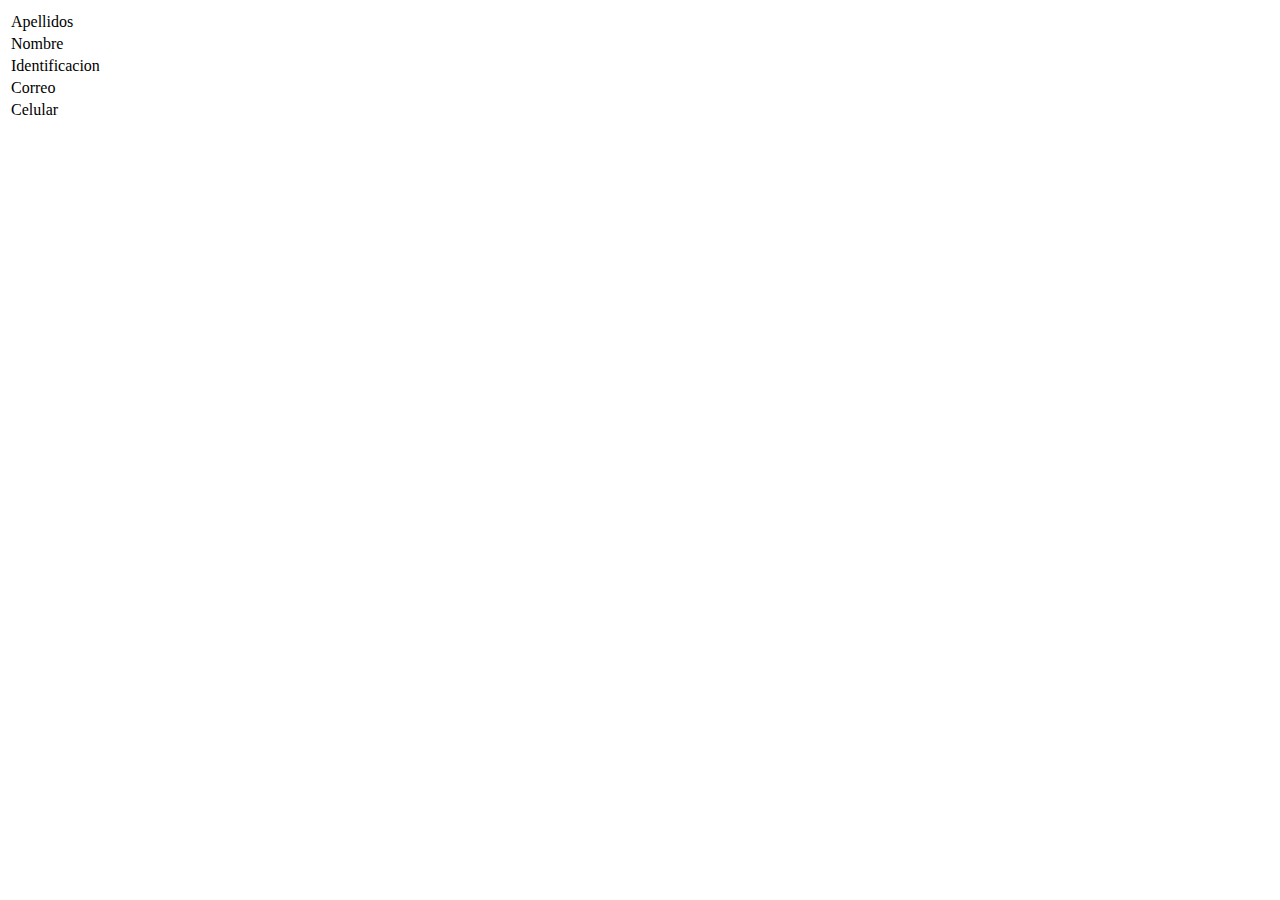
<file: formularios html/index.html>
<!DOCTYPE html>
<html lang="en">
<head>
  <meta charset="UTF-8">
  <meta name="viewport" content="width=device-width, initial-scale=1.0">
  <title>Document</title>
</head>
<body>
  <nav></nav>
  <main>
    <table>
      <tr>
        <tr><td>Apellidos</th></td>
        <tr><td>Nombre</tr></td>
        <tr><td>Identificacion</tr></td>
        <tr><td>Correo</tr></td>
        <tr><td>Celular</tr></td>
      </tr>
    </td>
    </table>
  </main>
  
</body>
</html>
</file>
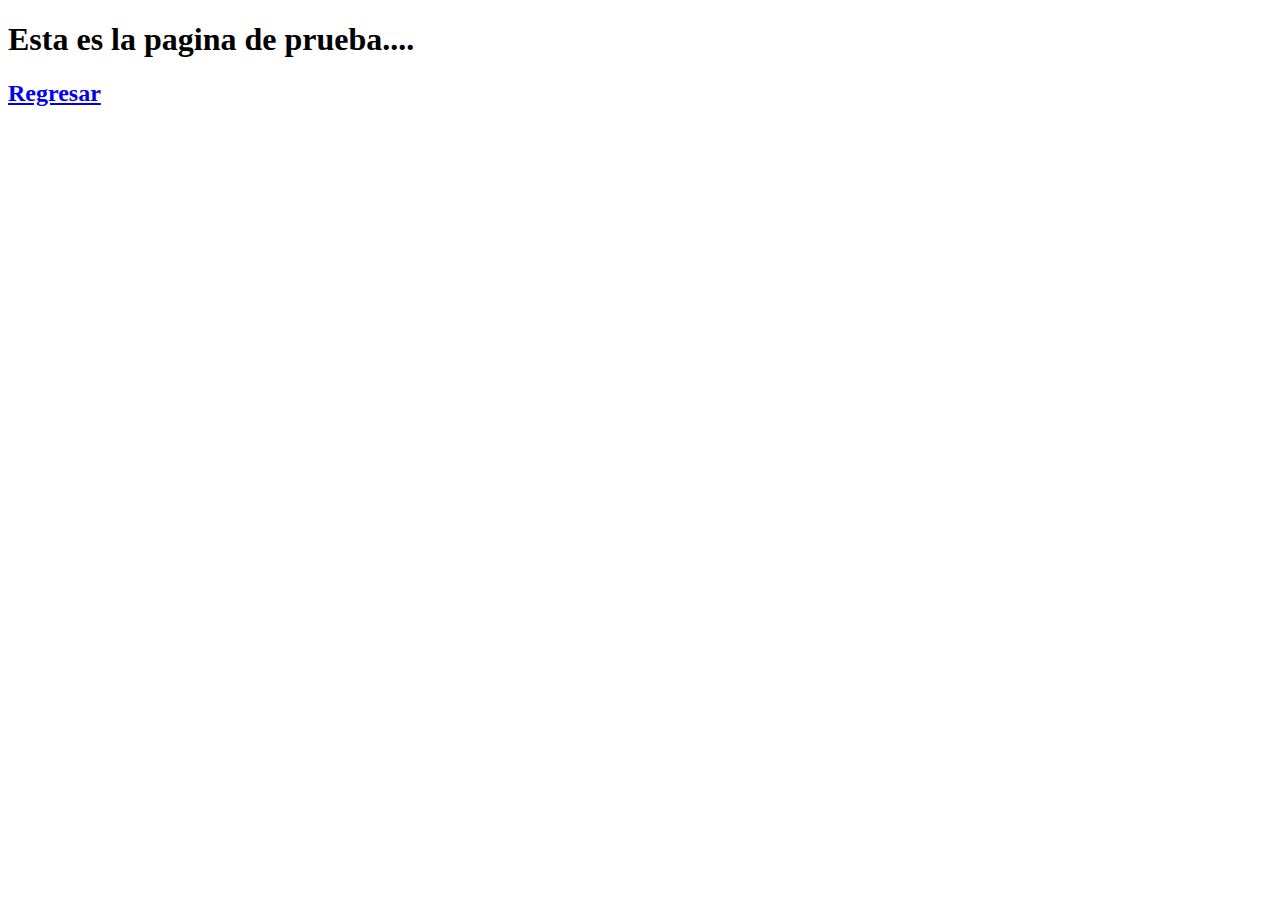
<file: enlacePagina.html>
<!DOCTYPE html>
<html lang="en">
<head>
    <meta charset="UTF-8">
    <meta name="viewport" content="width=device-width, initial-scale=1.0">
    <title>Document</title>
</head>
<body>
    <h1>Esta es la pagina de prueba....</h1>
    <h2><a href="index.html">Regresar</a></h2>
</body>
</html>
</file>
